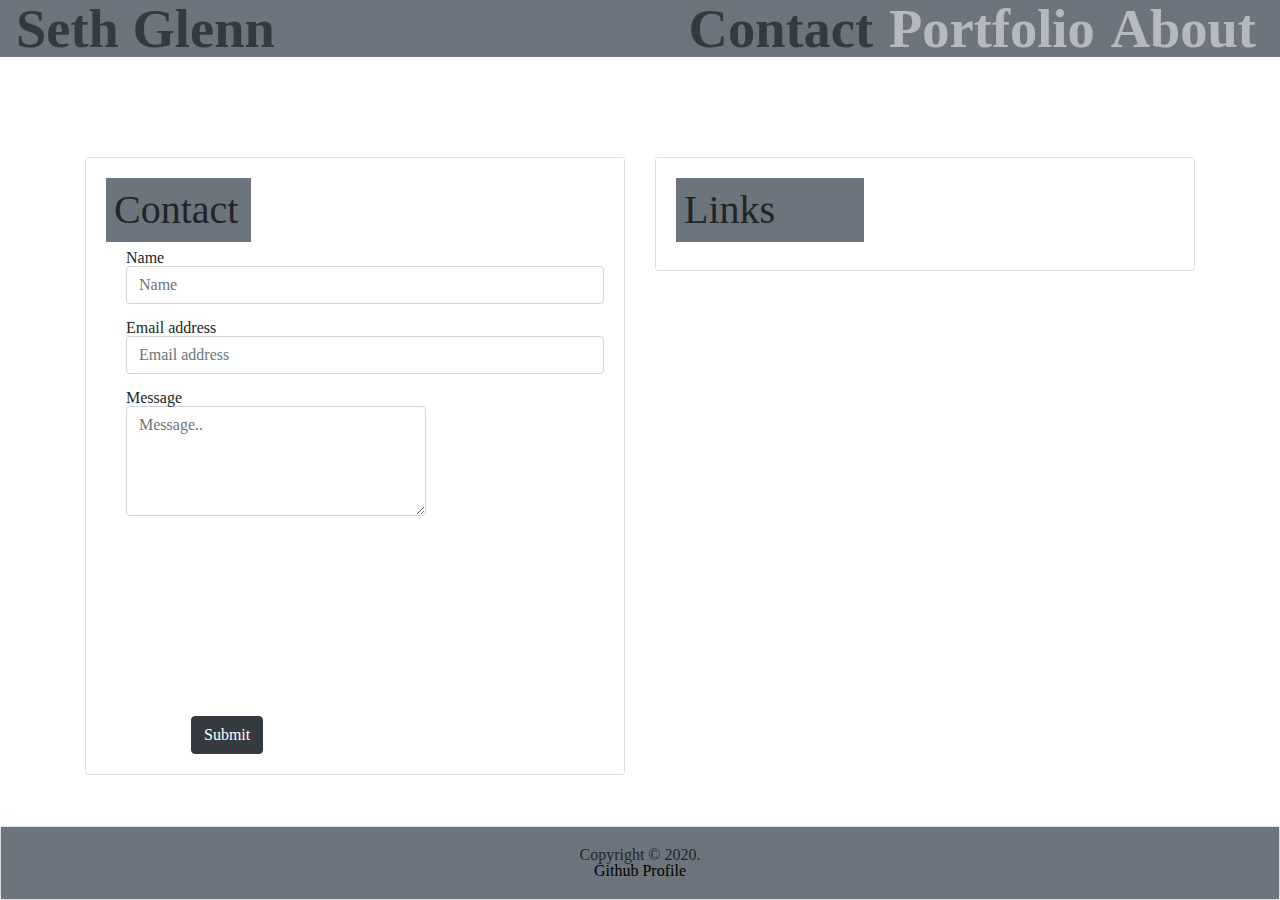
<file: index.html>
<!DOCTYPE html>
<html lang="en">

<head>
  <meta charset="UTF-8">
  <meta name="viewport" content="width=device-width, initial-scale=1.0">
  <title>Contact</title>
  <link rel="stylesheet" href="https://stackpath.bootstrapcdn.com/bootstrap/4.3.1/css/bootstrap.min.css"
    integrity="sha384-ggOyR0iXCbMQv3Xipma34MD+dH/1fQ784/j6cY/iJTQUOhcWr7x9JvoRxT2MZw1T" crossorigin="anonymous">
  <link rel="stylesheet" href="./stylesheet.css">
  <link rel="stylesheet" href="./reset.css">
  <script src="https://ajax.googleapis.com/ajax/libs/jquery/3.5.1/jquery.min.js"></script>
  <script src="https://cdnjs.cloudflare.com/ajax/libs/popper.js/1.16.0/umd/popper.min.js"></script>
  <script src="https://maxcdn.bootstrapcdn.com/bootstrap/4.5.2/js/bootstrap.min.js"></script>
</head>

<body>
  <header class="container-fluid">
    <!-- Hamburger -->
    <nav class="navbar navbar-expand-lg bg-secondary navbar-dark">
      <a class="navbar-brand lgtx-2 text-dark" href="#">Seth Glenn</a>
      <button class="navbar-toggler" type="button" data-toggle="collapse" data-target="#collapsibleNavbar">
        <span class="navbar-toggler-icon"></span>
      </button>
      <div class="collapse navbar-collapse justify-content-end" id="collapsibleNavbar">
        <ul class="navbar-nav">
          <li class="nav-item lgtx-2">
            <a class="nav-link text-dark" href="#">Contact</a>
          </li>
          <li class="nav-item">
            <a class="nav-link lgtx-2" href="portfolio.html">Portfolio</a>
          </li>
          <li class="nav-item lgtx-2">
            <a class="nav-link" href="about.html">About</a>
          </li>
        </ul>
      </div>
    </nav>
    </nav>
    </div>
  </header>
  <main>
    <section class="container">
      <div class="row">
        <div class="col-lg-6 padding">
          <div class="card" id="bgTrans">
            <div class="card-body" id="posTrans">
              <h1 class="p-2 h1 bg-secondary" id="contactDiv">Contact</h1>
              <div class="form-group ml">
                <label for="exampleFormControlInput1 d-block">Name</label>
                <input type="email" class="form-control" id="exampleFormControlInput1" placeholder="Name">
              </div>
              <div class="form-group ml">
                <label for="exampleFormControlInput1 d-block">Email address</label>
                <input type="email" class="form-control" id="exampleFormControlInput1" placeholder="Email address">
              </div>
              <div class="form-group ml contact">
                <label for="exampleFormControlTextarea1 d-block">Message</label>
                <textarea class="form-control" id="exampleFormControlTextarea1" rows="4"
                  placeholder="Message.."></textarea>
              </div>
              <div class="row">
                <button type="submit" class="btn btn-dark button">Submit</button>
              </div>
            </div>
          </div>
        </div>
        <div class="col-lg-6 padding">
          <div class="card">
            <div class="card-body">
              <h1 class="p-2 h1 bg-secondary" id="aboutmeDiv">Links</h1>
            </div>
          </div>
      </div>
    </section>
  </main>
  <footer class="container mt-5">
    <div class="card fixed-bottom">
      <div class="card-body text-center bg-secondary">
        Copyright © 2020.
        <div class="text-center">
          <a class="link1" href="https://github.com/sethglenn">Github Profile</a>
        </div>
      </div>
    </div>
  </footer>
</body>

</html>
</file>
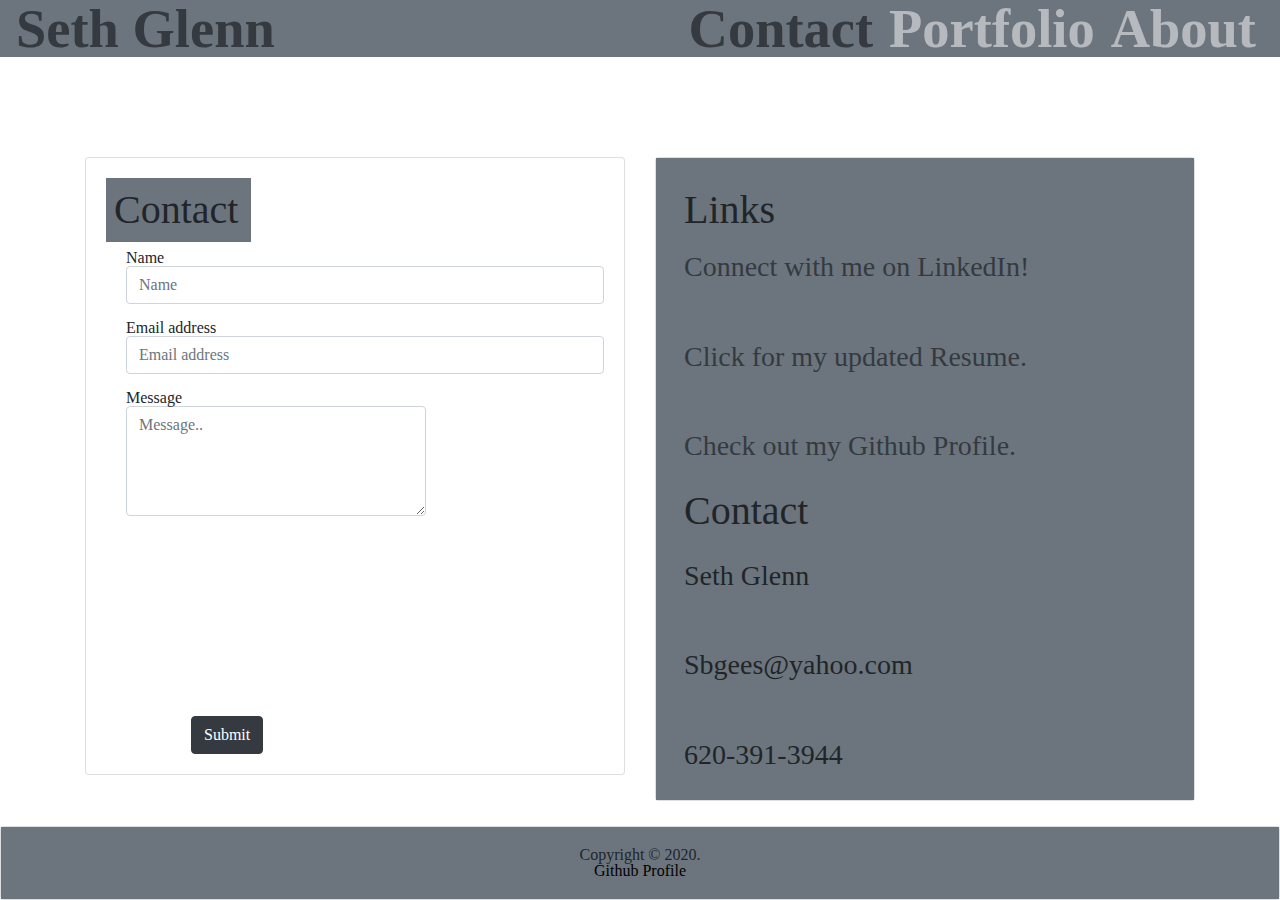
<file: assets/index.html>
<!DOCTYPE html>
<html lang="en">

<head>
  <meta charset="UTF-8">
  <meta name="viewport" content="width=device-width, initial-scale=1.0">
  <title>Contact</title>
  <link rel="stylesheet" href="https://stackpath.bootstrapcdn.com/bootstrap/4.3.1/css/bootstrap.min.css"
    integrity="sha384-ggOyR0iXCbMQv3Xipma34MD+dH/1fQ784/j6cY/iJTQUOhcWr7x9JvoRxT2MZw1T" crossorigin="anonymous">
  <link rel="stylesheet" href="./stylesheet.css">
  <link rel="stylesheet" href="./reset.css">
  <script src="https://ajax.googleapis.com/ajax/libs/jquery/3.5.1/jquery.min.js"></script>
  <script src="https://cdnjs.cloudflare.com/ajax/libs/popper.js/1.16.0/umd/popper.min.js"></script>
  <script src="https://maxcdn.bootstrapcdn.com/bootstrap/4.5.2/js/bootstrap.min.js"></script>
</head>

<body>
  <header class="container-fluid">
    <!-- Hamburger -->
    <nav class="navbar navbar-expand-lg bg-secondary navbar-dark">
      <a class="navbar-brand lgtx-2 text-dark" href="#">Seth Glenn</a>
      <button class="navbar-toggler" type="button" data-toggle="collapse" data-target="#collapsibleNavbar">
        <span class="navbar-toggler-icon"></span>
      </button>
      <div class="collapse navbar-collapse justify-content-end" id="collapsibleNavbar">
        <ul class="navbar-nav">
          <li class="nav-item lgtx-2">
            <a class="nav-link text-dark" href="#">Contact</a>
          </li>
          <li class="nav-item">
            <a class="nav-link lgtx-2" href="portfolio.html">Portfolio</a>
          </li>
          <li class="nav-item lgtx-2">
            <a class="nav-link" href="about.html">About</a>
          </li>
        </ul>
      </div>
    </nav>
    </nav>
    </div>
  </header>
  <main>
    <section class="container">
      <div class="row">
        <div class="col-lg-6 padding">
          <div class="card" id="bgTrans">
            <div class="card-body" id="posTrans">
              <h1 class="p-2 h1 bg-secondary" id="contactDiv">Contact</h1>
              <div class="form-group ml">
                <label for="exampleFormControlInput1 d-block">Name</label>
                <input type="email" class="form-control" id="exampleFormControlInput1" placeholder="Name">
              </div>
              <div class="form-group ml">
                <label for="exampleFormControlInput1 d-block">Email address</label>
                <input type="email" class="form-control" id="exampleFormControlInput1" placeholder="Email address">
              </div>
              <div class="form-group ml contact">
                <label for="exampleFormControlTextarea1 d-block">Message</label>
                <textarea class="form-control" id="exampleFormControlTextarea1" rows="4"
                  placeholder="Message.."></textarea>
              </div>
              <div class="row">
                <button type="submit" class="btn btn-dark button">Submit</button>
              </div>
            </div>
          </div>
        </div>
        <div class="col-lg-6 padding">
          <div class="card">
            <div class="card-body bg-secondary">
              <h1 class="p-2 h1 bg-secondary" id="aboutmeDiv">Links</h1>
                <div class="row ml-2">
                  <a href="https://www.linkedin.com/in/seth-glenn-9740b01b6/" class="h3 text-dark">Connect with me on LinkedIn!</a>
                </div>
                <div class="row ml-2 mt-5">
                  <a href="https://drive.google.com/file/d/1wb9moWzEpVNDvE8e6I3T3Wsrjhu5ZsMm/view?usp=sharing" class="h3 text-dark">Click for my updated Resume.</a>
                </div>
                <div class="row ml-2 mt-5">
                  <a href="https://github.com/sethglenn" class="h3 text-dark">Check out my Github Profile.</a>
                </div>
                <div class="row ml-2 mt-3">
                  <p class="h1">Contact</p>
                </div>
                <div class="row ml-2 mt-3">
                  <p class="h3">Seth Glenn</p>
                </div>
                <div class="row ml-2 mt-5">
                  <p class="h3">Sbgees@yahoo.com</p>
                </div>
                <div class="row ml-2 mt-5">
                  <p class="h3">620-391-3944</p>
                </div>
            </div>
          </div>
      </div>
    </section>
  </main>
  <footer class="container mt-5">
    <div class="card fixed-bottom">
      <div class="card-body text-center bg-secondary">
        Copyright © 2020.
        <div class="text-center">
          <a class="link1" href="https://github.com/sethglenn">Github Profile</a>
        </div>
      </div>
    </div>
  </footer>
</body>

</html>
</file>
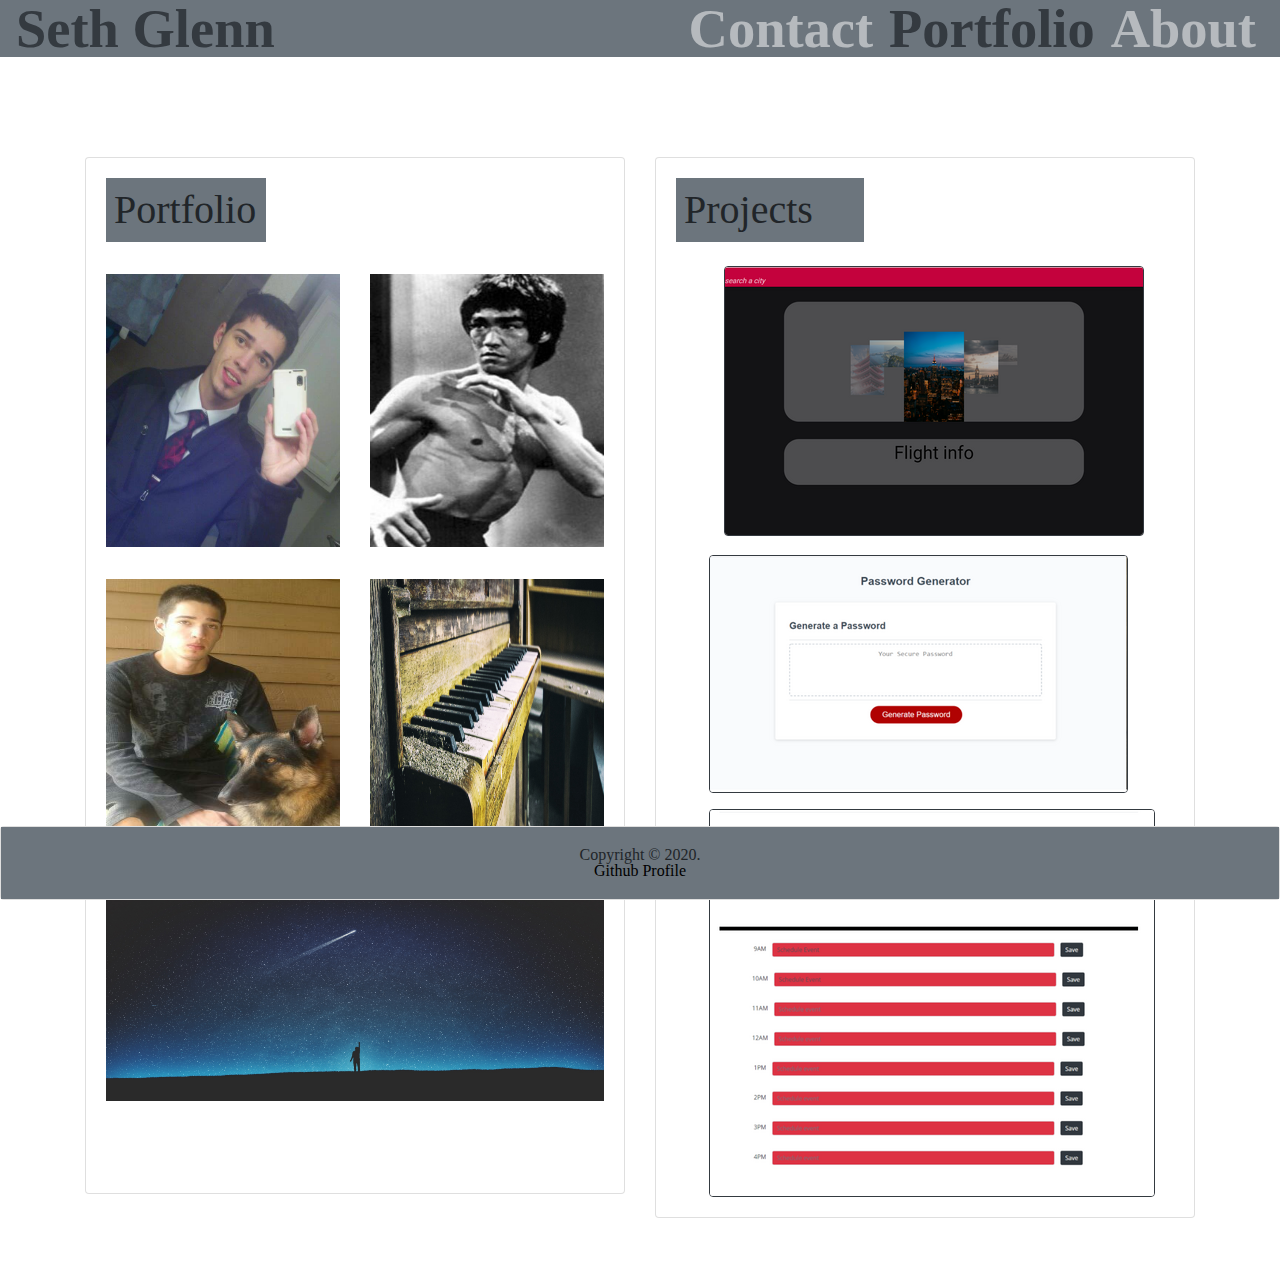
<file: assets/portfolio.html>
<!DOCTYPE html>
<html lang="en">

<head>
  <meta charset="UTF-8">
  <meta name="viewport" content="width=device-width, initial-scale=1.0">
  <title>Portfolio</title>
  <link rel="stylesheet" href="https://stackpath.bootstrapcdn.com/bootstrap/4.3.1/css/bootstrap.min.css"
    integrity="sha384-ggOyR0iXCbMQv3Xipma34MD+dH/1fQ784/j6cY/iJTQUOhcWr7x9JvoRxT2MZw1T" crossorigin="anonymous">
  <link rel="stylesheet" href="./stylesheet.css">
  <link rel="stylesheet" href="./reset.css">
  <script src="https://ajax.googleapis.com/ajax/libs/jquery/3.5.1/jquery.min.js"></script>
  <script src="https://cdnjs.cloudflare.com/ajax/libs/popper.js/1.16.0/umd/popper.min.js"></script>
  <script src="https://maxcdn.bootstrapcdn.com/bootstrap/4.5.2/js/bootstrap.min.js"></script>
</head>

<body>
  <header class="container-fluid">
    <!-- Hamburger -->
    <nav class="navbar navbar-expand-lg bg-secondary navbar-dark">
      <a class="navbar-brand lgtx-2 text-dark" href="#">Seth Glenn</a>
      <button class="navbar-toggler" type="button" data-toggle="collapse" data-target="#collapsibleNavbar">
        <span class="navbar-toggler-icon"></span>
      </button>
      <div class="collapse navbar-collapse justify-content-end" id="collapsibleNavbar">
        <ul class="navbar-nav">
          <li class="nav-item lgtx-2">
            <a class="nav-link" href="index.html">Contact</a>
          </li>
          <li class="nav-item">
            <a class="nav-link lgtx-2 text-dark" href="#">Portfolio</a>
          </li>
          <li class="nav-item lgtx-2">
            <a class="nav-link" href="about.html">About</a>
          </li>
        </ul>
      </div>
    </nav>
    </nav>
    </div>
  </header>
  <main>
    <section class="container">
      <div class="row">
        <div class="col-lg-6 padding">
          <div class="card">
            <div class="card-body">
              <h1 class="p-2 h1 bg-secondary" id="portfolioDiv">Portfolio</h1>
              <div class="row mt-3">
                <img class="imgsz col-lg-6 col-md-6 col-sm-12 col-12 mt-3" src="../photos/Dressshirt.jpg" />
                <img class="imgsz col-lg-6 col-md-6 col-sm-12 col-12 mt-3" src="../photos/BruceLee4.jpg" />
              </div>
              <div class="row mt-3">
                <img class="imgsz col-lg-6 col-md-6 col-sm-12 col-12 mt-3" src="../photos/Blitz.jpg" />
                <img class="imgsz col-lg-6 col-md-6 col-sm-12 col-12 mt-3 float-right" src="../photos/Piano.jpg" />
              </div>
              <div class="row mt-3">
                <img class="imgsz col-12 mt-2 pb-5 mb-4" src="../photos/Sky.jpg" />
              </div>
            </div>
          </div>
        </div>
      <div class="col-lg-6 padding">
        <div class="card" id="bgTrans">
          <div class="card-body">
            <h1 class="p-2 h1 bg-secondary" id="aboutmeDiv">Projects</h1>
            <div class="row">
              <a class="col-lg-6 mr-5" href="https://github.com/sethglenn/project1"><img
                  class="smimg2 ml-lg-5 mt-3 border border-dark rounded" src="../photos/travelRock.png"
                  alt="Photo-1543945696-4f1116f30c03" border="0"></a>
            </div>
            <div class="row">
              <a class="row col-lg-6 mr-5" href="https://github.com/sethglenn/03_password_generator"><img
                  class="smimg2 ml-lg-5 ml-3 mt-3 border border-dark rounded" src="../photos/pwdGen.png"
                  alt="Photo-1543945696-4f1116f30c03" border="0"></a>
            </div>
            <div class="row">
              <a class="row col-lg-6 col-12 mr-5" href="https://github.com/sethglenn/05_third_party_apis"><img
                  class="smimg2 ml-lg-5 ml-3 mt-3 border border-dark rounded" src="../photos/workDay.png"
                  alt="Photo-1543945696-4f1116f30c03" border="0"></a>
            </div>
          </div>
        </div>
      </div>
    </div>
    </section>
  </main>
  <footer class="container mt-5">
    <div class="card fixed-bottom">
      <div class="card-body text-center bg-secondary">
        Copyright © 2020.
        <div class="text-center">
          <a class="link1" href="https://github.com/sethglenn">Github Profile</a>
        </div>
      </div>
    </div>
  </footer>
</body>

</html>
</file>
<file: stylesheet.css>
/* Background Image */
body {
    background-image:url(https://i.ibb.co/q1rYLVm/pexels-photo-2033987.jpg); 
    background-repeat: no-repeat;
    background-attachment: fixed;
    background-position: center;
    background-size: cover;
       
}
.container-fluid {
    padding-left: 0px;
    padding-right: 0px;


}
#contactDiv{
    width: 145px;

}
#portfolioDiv{
    width: 160px;
}
#aboutmeDiv{
    width: 188px;
}


.link1{
    color: black;
    background-color: transparent;
    text-decoration: none;


}
/* Used to resize images */
.imgsz{
    width: 265px;
    height: 273px;

}


.row2 {
    margin-bottom: 50px;

}

.ul {
    border-bottom: solid;
    border-color: gray;
    padding-bottom: 64px;
}
.ml {
    margin-left: 20px;
}
/* Edits size of text per class assigned */
.lgtx {
    font-size: large;
}
.lgtx-2 {
    font-size: 25px;
    font-weight: bold;
    font-size-adjust: 1;
}
.padding {
    margin-top: 100px;

}
/* Adjusts size of form boxes */
.contact {
    margin-bottom: 200px;
    width: 300px;
    

}
.flex-container {
    display: flex;
    flex-wrap: nowrap;

}    
/* Adjusts button position */
.button {
    margin-left: 100px;


}
/* Message box size */
.size {
    margin-top: 100px;
}

@media only screen and (max-width:450px){
    /* For phones */
    .container, .navbar, .white-box, .ul, .container-fluid,    {
        font-weight: bold;
        border: 0px;
        margin-bottom: -38px;
        
    }
 /*Used to fine tune images on small displays  */
@media only screen and (max-width:450px){
        .smimg                    {
            width: 170px;
            height: 300px;

}
@media only screen and (max-width:450px){
    .smimg2                    {
        width: 300px;
        height: 300px;

}
/* Makes card dissapear at smaller display */
@media only screen and (max-width:450px){
    #bgTrans                  {
        background-color: transparent;
        border-color: transparent;

}
@media only screen and (max-width:450px){
    #posTrans                    {
         padding: 0.25rem;



}
</file>
<file: assets/stylesheet.css>
/* Background Image */
body {
    background-image:url(https://i.ibb.co/q1rYLVm/pexels-photo-2033987.jpg); 
    background-repeat: no-repeat;
    background-attachment: fixed;
    background-position: center;
    background-size: cover;
       
}
.container-fluid {
    padding-left: 0px;
    padding-right: 0px;


}
#contactDiv{
    width: 145px;

}
#portfolioDiv{
    width: 160px;
}
#aboutmeDiv{
    width: 188px;
}


.link1{
    color: black;
    background-color: transparent;
    text-decoration: none;


}
/* Used to resize images */
.imgsz{
    width: 265px;
    height: 273px;

}


.row2 {
    margin-bottom: 50px;

}

.ul {
    border-bottom: solid;
    border-color: gray;
    padding-bottom: 64px;
}
.ml {
    margin-left: 20px;
}
/* Edits size of text per class assigned */
.lgtx {
    font-size: large;
}
.lgtx-2 {
    font-size: 25px;
    font-weight: bold;
    font-size-adjust: 1;
}
.padding {
    margin-top: 100px;

}
/* Adjusts size of form boxes */
.contact {
    margin-bottom: 200px;
    width: 300px;
    

}
.flex-container {
    display: flex;
    flex-wrap: nowrap;

}    
/* Adjusts button position */
.button {
    margin-left: 100px;


}
/* Message box size */
.size {
    margin-top: 100px;
}

@media only screen and (max-width:450px){
    /* For phones */
    .container, .navbar, .white-box, .ul, .container-fluid,    {
        font-weight: bold;
        border: 0px;
        margin-bottom: -38px;
        
    }
 /*Used to fine tune images on small displays  */
@media only screen and (max-width:450px){
        .smimg                    {
            width: 170px;
            height: 300px;

}
@media only screen and (max-width:450px){
    .smimg2                    {
        width: 300px;
        height: 300px;

}
/* Makes card dissapear at smaller display */
@media only screen and (max-width:450px){
    #bgTrans                  {
        background-color: transparent;
        border-color: transparent;

}
@media only screen and (max-width:450px){
    #posTrans                    {
         padding: 0.25rem;



}
</file>
